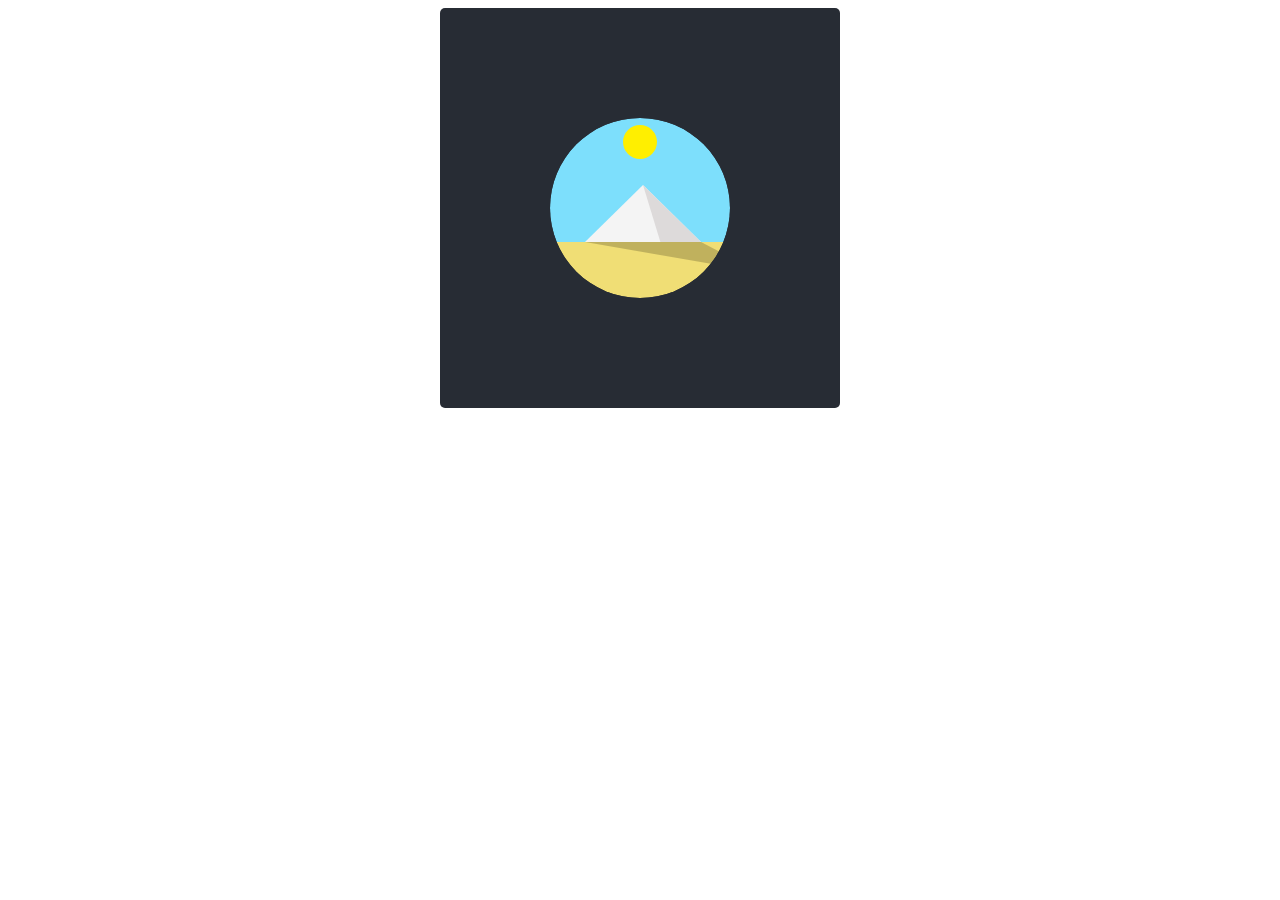
<file: day-03 (pyramide animation)/index.html>
<!DOCTYPE html>
<html lang="en">
  <head>
    <meta charset="UTF-8" />
    <meta http-equiv="X-UA-Compatible" content="IE=edge" />
    <meta name="viewport" content="width=device-width, initial-scale=1.0" />
    <link rel="stylesheet" href="style.css" />
    <title>Day 03 - The Pyramide</title>
  </head>
  <body>
    <div class="container">
      <div class="frame">
        <div class="circle">
          <div class="sky"></div>
          <div class="sun"></div>
          <div class="side-left"></div>
          <div class="side-right"></div>
          <div class="shadow"></div>
          <div class="ground"></div>
        </div>
      </div>
    </div>
  </body>
</html>
</file>
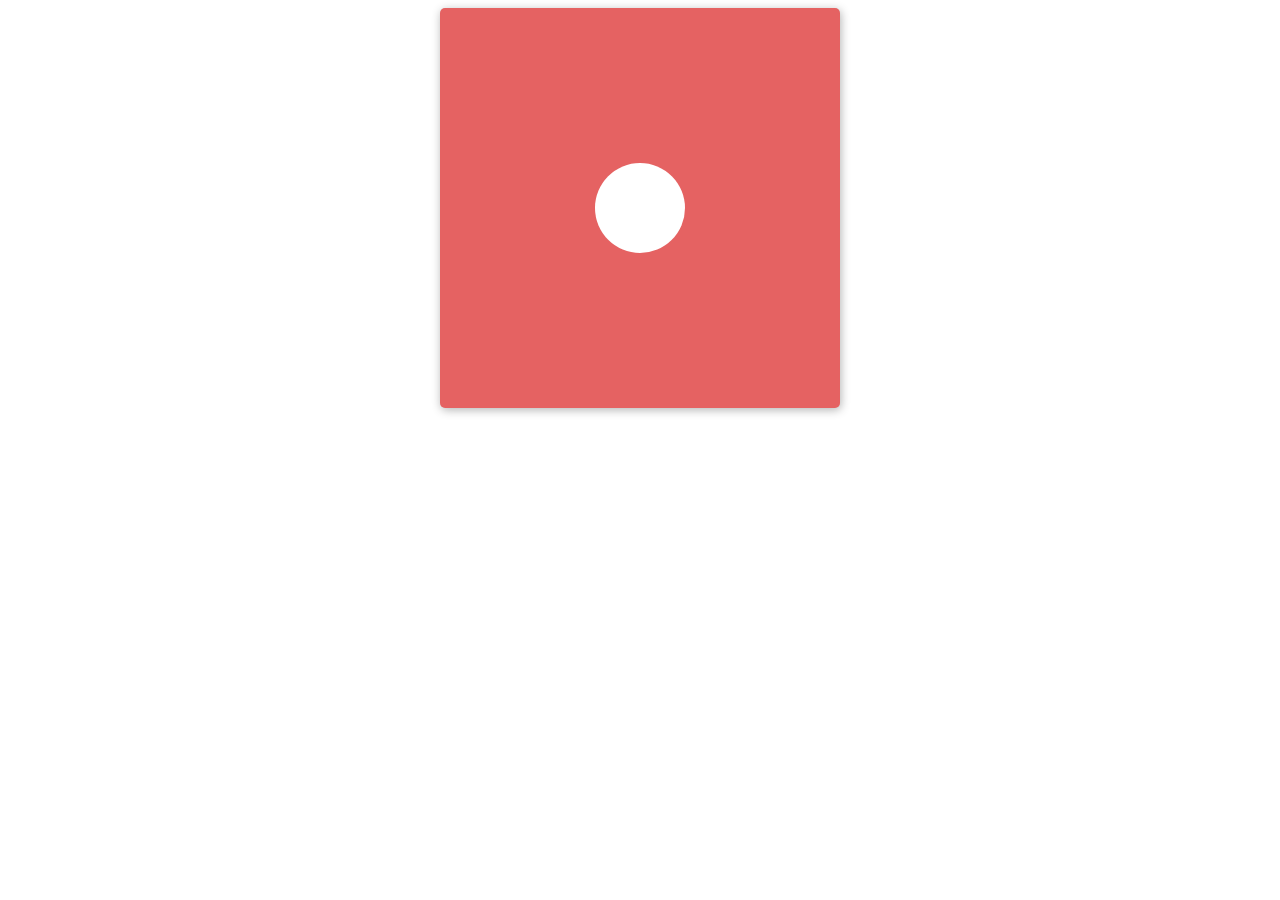
<file: day-04 (loading)/index.html>
<!DOCTYPE html>
<html lang="en">
<head>
    <meta charset="UTF-8">
    <meta http-equiv="X-UA-Compatible" content="IE=edge">
    <meta name="viewport" content="width=device-width, initial-scale=1.0">
    <link rel="stylesheet" href="style.css">
    <title>Day 04 - Loading</title>
</head>
<body>
    <div class="container">
        <div class="frame">
            <div class="circle-1"></div>
            <div class="circle-2"></div>
            <div class="circle-3"></div>
        </div>
    </div>
</body>
</html>
</file>
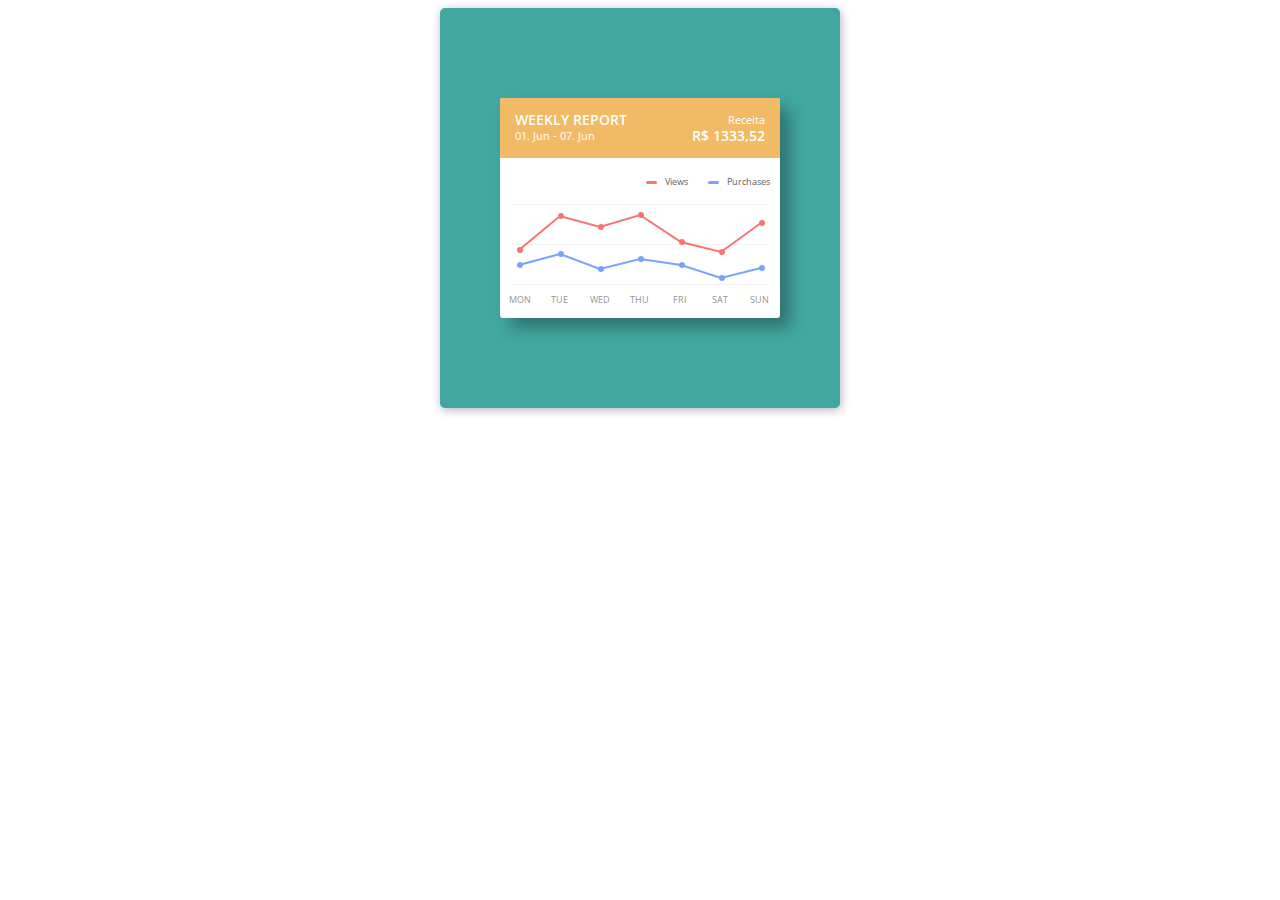
<file: day-05 (weekly report)/index.html>
<!DOCTYPE html>
<html lang="en">
  <head>
    <meta charset="UTF-8" />
    <meta http-equiv="X-UA-Compatible" content="IE=edge" />
    <meta name="viewport" content="width=device-width, initial-scale=1.0" />
    <link rel="stylesheet" href="style.css" />
    <title>Day 05 - Weekly Report</title>
  </head>
  <body>
    <div class="container">
      <div class="frame">
        <div class="card">
          <div class="header">
            <span class="title big">Weekly Report</span>
            <span class="date small">01. Jun - 07. Jun</span>
            <span class="type small">Receita</span>
            <span class="value big">R$ 1333,52</span>
          </div>
          <div class="clearfix"></div>
          <div class="parameter">
            <span class="red">Views</span>
            <span class="blue">Purchases</span>
          </div>
          <div class="statistic">
            <div class="line-1"></div>
            <div class="line-2"></div>
            <div class="line-3"></div>
            <div class="data red">
              <svg>
                <polyline
                  points="9,46 50,12 90,23 130,11 171,38 211,48 251,19"
                ></polyline>
              </svg>
              <div class="points">
                <div class="point-1">
                  <div class="tooltip">458</div>
                </div>
                <div class="point-2">
                  <div class="tooltip">812</div>
                </div>
                <div class="point-3">
                  <div class="tooltip">746</div>
                </div>
                <div class="point-4">
                  <div class="tooltip">877</div>
                </div>
                <div class="point-5">
                  <div class="tooltip">517</div>
                </div>
                <div class="point-6">
                  <div class="tooltip">434</div>
                </div>
                <div class="point-7">
                  <div class="tooltip">458</div>
                </div>
              </div>
            </div>
            <div class="data blue">
              <svg>
                <polyline
                  points="9,61 50,50 90,65 130,55 171,61 211,74 251,64"
                ></polyline>
              </svg>
              <div class="points">
                <div class="point-1">
                  <div class="tooltip">26</div>
                </div>
                <div class="point-2">
                  <div class="tooltip">41</div>
                </div>
                <div class="point-3">
                  <div class="tooltip">22</div>
                </div>
                <div class="point-4">
                  <div class="tooltip">36</div>
                </div>
                <div class="point-5">
                  <div class="tooltip">25</div>
                </div>
                <div class="point-6">
                  <div class="tooltip">13</div>
                </div>
                <div class="point-7">
                  <div class="tooltip">20</div>
                </div>
              </div>
            </div>
          </div>
          <div class="days">
            <span class="day">Mon</span>
            <span class="day">Tue</span>
            <span class="day">Wed</span>
            <span class="day">Thu</span>
            <span class="day">Fri</span>
            <span class="day">Sat</span>
            <span class="day">Sun</span>
          </div>
        </div>
      </div>
    </div>
  </body>
</html>
</file>
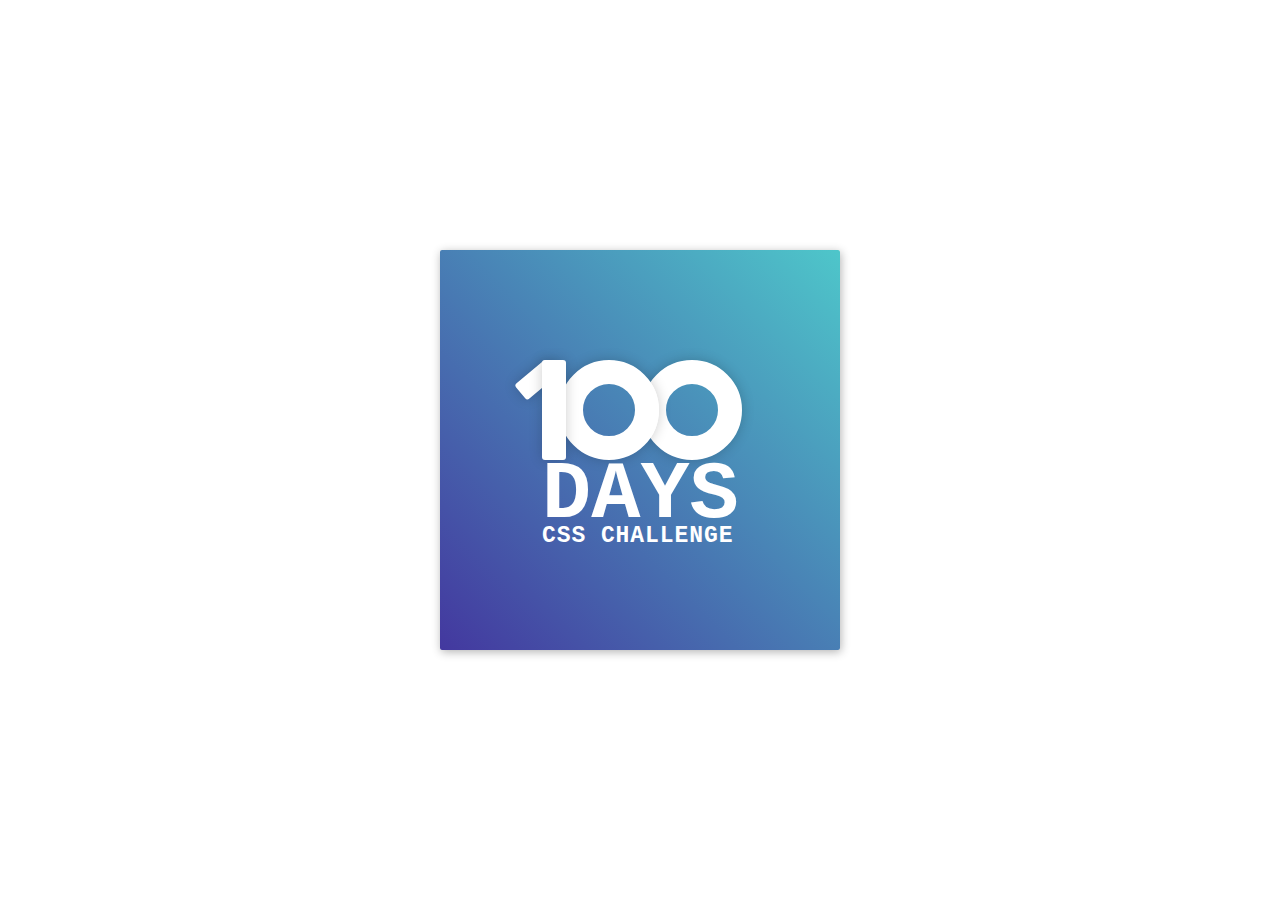
<file: day-01 (cover)/day01.html>
<!DOCTYPE html>
<html lang="en">
  <head>
    <meta charset="UTF-8" />
    <meta http-equiv="X-UA-Compatible" content="IE=edge" />
    <meta name="viewport" content="width=device-width, initial-scale=1.0" />
    <link rel="stylesheet" href="style.css">
    <title>Day 01</title>
  </head>
  <body>
    <div class="frame">
      <div class="center">
        <div class="number">
          <div class="one-one"></div>
          <div class="one-two"></div>
          <div class="zero-one"></div>
          <div class="zero-two"></div>
        </div>
        <span class="big">Days</span>
        <span class="small">CSS Challenge</span>
      </div>
    </div>
  </body>
</html>
</file>
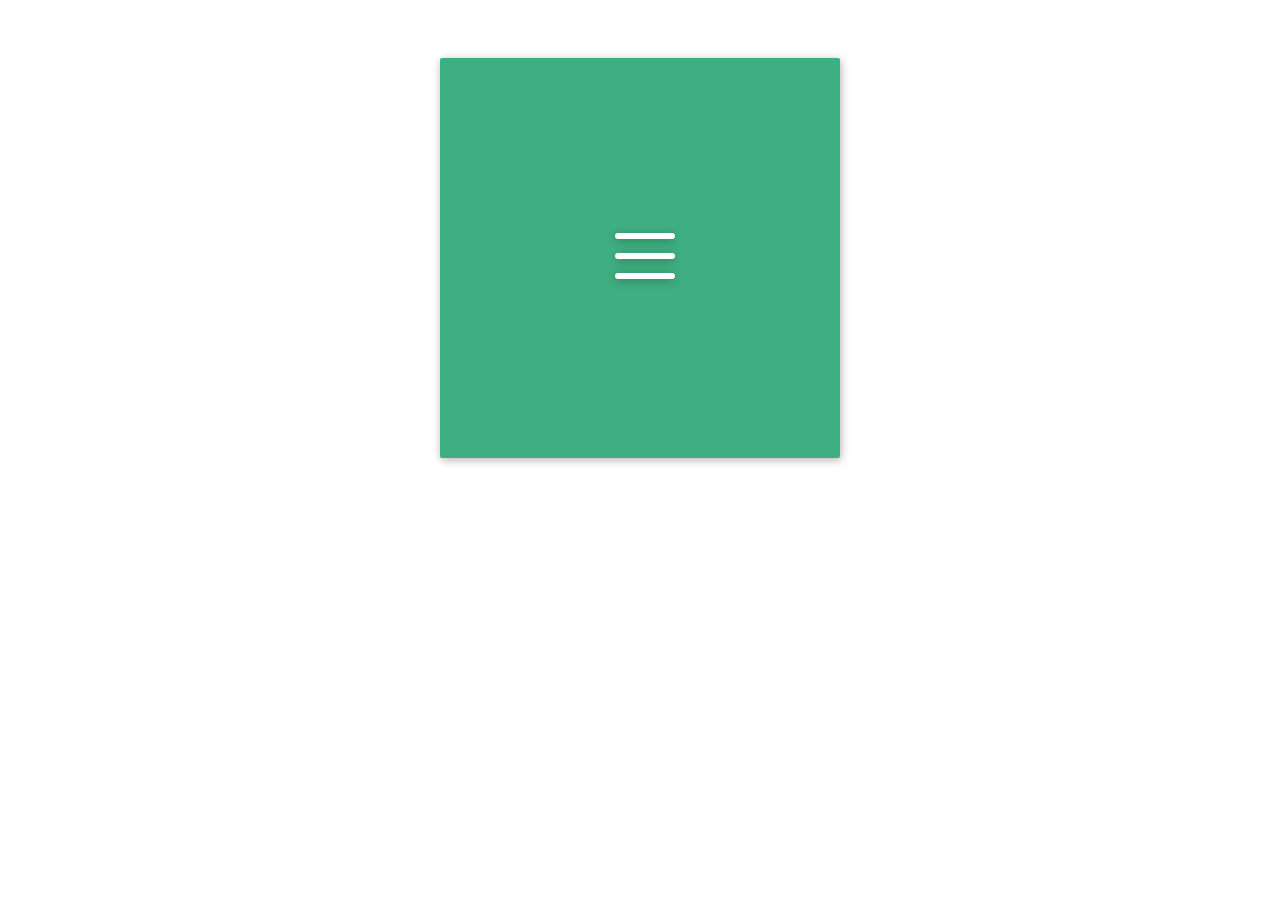
<file: day-02 (hamburguer menu)/day-02.html>
<!DOCTYPE html>
<html lang="en">
  <head>
    <meta charset="UTF-8" />
    <meta http-equiv="X-UA-Compatible" content="IE=edge" />
    <meta name="viewport" content="width=device-width, initial-scale=1.0" />
    <link rel="stylesheet" href="style.css" />
    <title>Day 02</title>
  </head>
  <body>
    <div class="container">
      <div class="frame">
        <div class="center">
          <div class="hamburguer">
            <input type="checkbox" id="checkbox-menu" />
            <label for="checkbox-menu">
              <span class="line-1"></span>
              <span class="line-2"></span>
              <span class="line-3"></span>
            </label>
          </div>
        </div>
      </div>
    </div>
  </body>
</html>
</file>
<file: day-03 (pyramide animation)/style.css>
.container {
  display: -webkit-box;
  display: -ms-flexbox;
  display: flex;
  -webkit-box-pack: center;
      -ms-flex-pack: center;
          justify-content: center;
}

.frame {
  display: -webkit-box;
  display: -ms-flexbox;
  display: flex;
  -webkit-box-pack: center;
      -ms-flex-pack: center;
          justify-content: center;
  -webkit-box-align: center;
      -ms-flex-align: center;
          align-items: center;
  position: absolute;
  background: #272c34;
  width: 400px;
  height: 400px;
  border-radius: 5px;
  color: #FFF;
}

.circle {
  position: relative;
  overflow: hidden;
  -webkit-clip-path: circle(90px at 90px 90px);
          clip-path: circle(90px at 90px 90px);
  width: 180px;
  height: 180px;
  border-radius: 50%;
}

.circle .sky {
  position: absolute;
  z-index: 0;
  top: 0;
  left: 0;
  right: 0;
  height: 124px;
  background: #7DDFFC;
  -webkit-animation: sky-turns-black 4s cubic-bezier(0.4, 0, 0.49, 1) infinite;
          animation: sky-turns-black 4s cubic-bezier(0.4, 0, 0.49, 1) infinite;
}

.circle .sun {
  position: absolute;
  z-index: 2;
  background: #FFEF00;
  width: 34px;
  height: 34px;
  top: 7px;
  left: 73px;
  border-radius: 50%;
  -webkit-transform-origin: 50% 400%;
          transform-origin: 50% 400%;
  -webkit-animation: sun-goes-down 4s cubic-bezier(0.4, 0, 0.49, 1) infinite;
          animation: sun-goes-down 4s cubic-bezier(0.4, 0, 0.49, 1) infinite;
}

.circle .side-left {
  position: absolute;
  background: #F4F4F4;
  height: 57px;
  width: 116px;
  top: 67px;
  left: 35px;
  -webkit-clip-path: polygon(0% 100%, 100% 100%, 50% 0%);
          clip-path: polygon(0% 100%, 100% 100%, 50% 0%);
  -webkit-animation: pyramide-shading 4s cubic-bezier(0.4, 0, 0.49, 1) infinite;
          animation: pyramide-shading 4s cubic-bezier(0.4, 0, 0.49, 1) infinite;
}

.circle .side-right {
  position: absolute;
  background: #DDDADA;
  height: 57px;
  width: 58px;
  top: 67px;
  left: 93px;
  -webkit-clip-path: polygon(30% 100%, 100% 100%, 0% 0%);
          clip-path: polygon(30% 100%, 100% 100%, 0% 0%);
  animation: pyramide-shading 4s cubic-bezier(0.4, 0, 0.49, 1) infinite reverse;
}

.circle .shadow {
  position: absolute;
  z-index: 2;
  background: rgba(0, 0, 0, 0.2);
  top: 124px;
  left: -80px;
  height: 30px;
  width: 360px;
  -webkit-transform-origin: 50% 0%;
          transform-origin: 50% 0%;
  -webkit-clip-path: polygon(115px 0%, 231px 0%, 80% 100%);
          clip-path: polygon(115px 0%, 231px 0%, 80% 100%);
  -webkit-animation: shadow-on-the-floor 4s cubic-bezier(0.4, 0, 0.49, 1) infinite;
          animation: shadow-on-the-floor 4s cubic-bezier(0.4, 0, 0.49, 1) infinite;
}

.circle .ground {
  position: absolute;
  z-index: 1;
  background: #F0DE75;
  height: 56px;
  bottom: 0;
  left: 0;
  right: 0;
  -webkit-animation: fading-sand 4s cubic-bezier(0.4, 0, 0.49, 1) infinite;
          animation: fading-sand 4s cubic-bezier(0.4, 0, 0.49, 1) infinite;
}

@-webkit-keyframes sun-goes-down {
  0% {
    background: #F57209;
    -webkit-transform: rotate(-70deg);
            transform: rotate(-70deg);
  }
  30% {
    background: #FFEF00;
    -webkit-transform: rotate(-28deg);
            transform: rotate(-28deg);
  }
  70% {
    background: #FFEF00;
  }
  100% {
    background: #F57209;
    -webkit-transform: rotate(70deg);
            transform: rotate(70deg);
  }
}

@keyframes sun-goes-down {
  0% {
    background: #F57209;
    -webkit-transform: rotate(-70deg);
            transform: rotate(-70deg);
  }
  30% {
    background: #FFEF00;
    -webkit-transform: rotate(-28deg);
            transform: rotate(-28deg);
  }
  70% {
    background: #FFEF00;
  }
  100% {
    background: #F57209;
    -webkit-transform: rotate(70deg);
            transform: rotate(70deg);
  }
}

@-webkit-keyframes sky-turns-black {
  0% {
    background: #272C34;
  }
  30% {
    background: #7DDFFC;
  }
  70% {
    background: #7DDFFC;
  }
  100% {
    background: #272C34;
  }
}

@keyframes sky-turns-black {
  0% {
    background: #272C34;
  }
  30% {
    background: #7DDFFC;
  }
  70% {
    background: #7DDFFC;
  }
  100% {
    background: #272C34;
  }
}

@-webkit-keyframes pyramide-shading {
  0% {
    background: #272C34;
  }
  30% {
    background: #F4F4F4;
  }
  70% {
    background: #DDDADA;
  }
  100% {
    background: #272c34;
  }
}

@keyframes pyramide-shading {
  0% {
    background: #272C34;
  }
  30% {
    background: #F4F4F4;
  }
  70% {
    background: #DDDADA;
  }
  100% {
    background: #272c34;
  }
}

@-webkit-keyframes shadow-on-the-floor {
  0% {
    -webkit-transform: scaleY(0);
            transform: scaleY(0);
    -webkit-clip-path: polygon(115px 0%, 231px 0%, 100% 100%);
            clip-path: polygon(115px 0%, 231px 0%, 100% 100%);
  }
  30% {
    -webkit-transform: scaleY(1);
            transform: scaleY(1);
    -webkit-clip-path: polygon(115px 0%, 231px 0%, 80% 100%);
            clip-path: polygon(115px 0%, 231px 0%, 80% 100%);
  }
  55% {
    -webkit-transform: scaleY(0.4);
            transform: scaleY(0.4);
  }
  75% {
    -webkit-transform: scaleY(1);
            transform: scaleY(1);
  }
  100% {
    -webkit-transform: scaleY(0);
            transform: scaleY(0);
    -webkit-clip-path: polygon(115px 0%, 231px 0%, 0% 100%);
            clip-path: polygon(115px 0%, 231px 0%, 0% 100%);
  }
}

@keyframes shadow-on-the-floor {
  0% {
    -webkit-transform: scaleY(0);
            transform: scaleY(0);
    -webkit-clip-path: polygon(115px 0%, 231px 0%, 100% 100%);
            clip-path: polygon(115px 0%, 231px 0%, 100% 100%);
  }
  30% {
    -webkit-transform: scaleY(1);
            transform: scaleY(1);
    -webkit-clip-path: polygon(115px 0%, 231px 0%, 80% 100%);
            clip-path: polygon(115px 0%, 231px 0%, 80% 100%);
  }
  55% {
    -webkit-transform: scaleY(0.4);
            transform: scaleY(0.4);
  }
  75% {
    -webkit-transform: scaleY(1);
            transform: scaleY(1);
  }
  100% {
    -webkit-transform: scaleY(0);
            transform: scaleY(0);
    -webkit-clip-path: polygon(115px 0%, 231px 0%, 0% 100%);
            clip-path: polygon(115px 0%, 231px 0%, 0% 100%);
  }
}

@-webkit-keyframes fading-sand {
  0% {
    background: #272C34;
  }
  30% {
    background: #F0DE75;
  }
  70% {
    background: #F0DE75;
  }
  100% {
    background: #272C34;
  }
}

@keyframes fading-sand {
  0% {
    background: #272C34;
  }
  30% {
    background: #F0DE75;
  }
  70% {
    background: #F0DE75;
  }
  100% {
    background: #272C34;
  }
}
/*# sourceMappingURL=style.css.map */
</file>
<file: day-04 (loading)/style.css>
.container {
  display: -webkit-box;
  display: -ms-flexbox;
  display: flex;
  -webkit-box-pack: center;
      -ms-flex-pack: center;
          justify-content: center;
}

.frame {
  position: absolute;
  background: #E56262;
  width: 400px;
  height: 400px;
  display: -webkit-box;
  display: -ms-flexbox;
  display: flex;
  -webkit-box-align: center;
      -ms-flex-align: center;
          align-items: center;
  -webkit-box-pack: center;
      -ms-flex-pack: center;
          justify-content: center;
  border-radius: 5px;
  -webkit-box-shadow: 1px 2px 10px 0px rgba(0, 0, 0, 0.3);
          box-shadow: 1px 2px 10px 0px rgba(0, 0, 0, 0.3);
}

.circle-1 {
  position: absolute;
  z-index: 3;
  width: 30px;
  height: 30px;
  background: #FFF;
  border-radius: 50%;
  -webkit-animation: jump-1 2s cubic-bezier(0.21, 0.98, 0.6, 0.99) infinite alternate;
          animation: jump-1 2s cubic-bezier(0.21, 0.98, 0.6, 0.99) infinite alternate;
}

.circle-2 {
  position: absolute;
  z-index: 2;
  width: 60px;
  height: 60px;
  background: #FFF;
  border-radius: 50%;
  -webkit-animation: jump-2 2s cubic-bezier(0.21, 0.98, 0.6, 0.99) infinite alternate;
          animation: jump-2 2s cubic-bezier(0.21, 0.98, 0.6, 0.99) infinite alternate;
}

.circle-3 {
  position: absolute;
  z-index: 1;
  width: 90px;
  height: 90px;
  background: #FFF;
  border-radius: 50%;
  -webkit-animation: jump-3 2s cubic-bezier(0.21, 0.98, 0.6, 0.99) infinite alternate;
          animation: jump-3 2s cubic-bezier(0.21, 0.98, 0.6, 0.99) infinite alternate;
}

@-webkit-keyframes jump-1 {
  0%,
  70% {
    -webkit-box-shadow: 2px 2px 3px 2px rgba(0, 0, 0, 0.2);
            box-shadow: 2px 2px 3px 2px rgba(0, 0, 0, 0.2);
    -webkit-transform: scale(0);
            transform: scale(0);
  }
  100% {
    -webkit-box-shadow: 10px 10px 15px 0 rgba(0, 0, 0, 0.3);
            box-shadow: 10px 10px 15px 0 rgba(0, 0, 0, 0.3);
    -webkit-transform: scale(1);
            transform: scale(1);
  }
}

@keyframes jump-1 {
  0%,
  70% {
    -webkit-box-shadow: 2px 2px 3px 2px rgba(0, 0, 0, 0.2);
            box-shadow: 2px 2px 3px 2px rgba(0, 0, 0, 0.2);
    -webkit-transform: scale(0);
            transform: scale(0);
  }
  100% {
    -webkit-box-shadow: 10px 10px 15px 0 rgba(0, 0, 0, 0.3);
            box-shadow: 10px 10px 15px 0 rgba(0, 0, 0, 0.3);
    -webkit-transform: scale(1);
            transform: scale(1);
  }
}

@-webkit-keyframes jump-2 {
  0%,
  40% {
    -webkit-box-shadow: 2px 2px 3px 2px rgba(0, 0, 0, 0.2);
            box-shadow: 2px 2px 3px 2px rgba(0, 0, 0, 0.2);
    -webkit-transform: scale(0);
            transform: scale(0);
  }
  100% {
    -webkit-box-shadow: 10px 10px 15px 0 rgba(0, 0, 0, 0.3);
            box-shadow: 10px 10px 15px 0 rgba(0, 0, 0, 0.3);
    -webkit-transform: scale(1);
            transform: scale(1);
  }
}

@keyframes jump-2 {
  0%,
  40% {
    -webkit-box-shadow: 2px 2px 3px 2px rgba(0, 0, 0, 0.2);
            box-shadow: 2px 2px 3px 2px rgba(0, 0, 0, 0.2);
    -webkit-transform: scale(0);
            transform: scale(0);
  }
  100% {
    -webkit-box-shadow: 10px 10px 15px 0 rgba(0, 0, 0, 0.3);
            box-shadow: 10px 10px 15px 0 rgba(0, 0, 0, 0.3);
    -webkit-transform: scale(1);
            transform: scale(1);
  }
}

@-webkit-keyframes jump-3 {
  0%,
  10% {
    -webkit-box-shadow: 2px 2px 3px 2px rgba(0, 0, 0, 0.2);
            box-shadow: 2px 2px 3px 2px rgba(0, 0, 0, 0.2);
    -webkit-transform: scale(0);
            transform: scale(0);
  }
  100% {
    -webkit-box-shadow: 10px 10px 15px 0 rgba(0, 0, 0, 0.3);
            box-shadow: 10px 10px 15px 0 rgba(0, 0, 0, 0.3);
    -webkit-transform: scale(1);
            transform: scale(1);
  }
}

@keyframes jump-3 {
  0%,
  10% {
    -webkit-box-shadow: 2px 2px 3px 2px rgba(0, 0, 0, 0.2);
            box-shadow: 2px 2px 3px 2px rgba(0, 0, 0, 0.2);
    -webkit-transform: scale(0);
            transform: scale(0);
  }
  100% {
    -webkit-box-shadow: 10px 10px 15px 0 rgba(0, 0, 0, 0.3);
            box-shadow: 10px 10px 15px 0 rgba(0, 0, 0, 0.3);
    -webkit-transform: scale(1);
            transform: scale(1);
  }
}
/*# sourceMappingURL=style.css.map */
</file>
<file: day-05 (weekly report)/style.css>
@import url(https://fonts.googleapis.com/css?family=Open+Sans:600,400);
.container {
  display: -webkit-box;
  display: -ms-flexbox;
  display: flex;
  -webkit-box-pack: center;
      -ms-flex-pack: center;
          justify-content: center;
}

.frame {
  display: -webkit-box;
  display: -ms-flexbox;
  display: flex;
  -webkit-box-pack: center;
      -ms-flex-pack: center;
          justify-content: center;
  -webkit-box-align: center;
      -ms-flex-align: center;
          align-items: center;
  position: absolute;
  height: 400px;
  width: 400px;
  background: #42A7A1;
  border-radius: 5px;
  -webkit-box-shadow: 1px 2px 10px 0px rgba(0, 0, 0, 0.3);
          box-shadow: 1px 2px 10px 0px rgba(0, 0, 0, 0.3);
  font-family: 'Open Sans', Helvetica, sans-serif;
}

.card {
  position: absolute;
  height: 220px;
  width: 280px;
  background: #FFF;
  border-radius: 3px;
  -webkit-box-shadow: 10px 10px 15px 0 rgba(0, 0, 0, 0.3);
          box-shadow: 10px 10px 15px 0 rgba(0, 0, 0, 0.3);
  overflow: hidden;
}

.card .header {
  position: relative;
  height: 60px;
  width: 100%;
  background: #F1BA64;
  color: #FFF;
}

.card .header .big {
  position: absolute;
  font-weight: 600;
  font-size: 14px;
  text-transform: uppercase;
}

.card .header .small {
  position: absolute;
  font-weight: 400;
  font-size: 11px;
}

.card .header .title {
  top: 12px;
  left: 15px;
}

.card .header .date {
  top: 30px;
  left: 15px;
}

.card .header .type {
  top: 14px;
  right: 15px;
}

.card .header .value {
  top: 28px;
  right: 15px;
}

.parameter {
  text-align: right;
  padding: 10px 0 14px 0;
}

.parameter span {
  position: relative;
  font-size: 9px;
  color: #606060;
  line-height: 13px;
  padding: 0 10px 0 25px;
}

.parameter span:before {
  position: absolute;
  left: 6px;
  top: 6px;
  display: block;
  content: '';
  width: 11px;
  height: 3px;
  border-radius: 3px;
}

.parameter .red:before {
  background: #FA7373;
}

.parameter .blue:before {
  background: #7BA2FF;
}

.statistic {
  position: relative;
  height: 81px;
  width: 260px;
  margin: 0 auto;
}

.statistic .line-1, .statistic .line-2, .statistic .line-3 {
  position: absolute;
  top: 0;
  left: 0;
  right: 0;
  height: 1px;
  background: #F2F2F2;
}

.statistic .line-2 {
  top: 40px;
}

.statistic .line-3 {
  top: inherit;
  bottom: 0;
}

.statistic .data svg {
  position: absolute;
  inset: 0;
}

.statistic .data polyline {
  fill: none;
  stroke-width: 2;
  stroke-linecap: round;
}

.statistic .data.red polyline {
  stroke: #FA7373;
}

.statistic .data.blue polyline {
  stroke: #7BA2FF;
}

.statistic .data .tooltip {
  position: absolute;
  bottom: 13px;
  left: 50%;
  -webkit-transform: translate3d(-50%, 10px, 0);
          transform: translate3d(-50%, 10px, 0);
  font-weight: 600;
  font-size: 11px;
  line-height: 11px;
  color: #FFF;
  padding: 8px 6px;
  border-radius: 3px;
  visibility: hidden;
  opacity: 0;
  -webkit-transition: opacity 0.4s ease-out 0s, -webkit-transform 0.4s ease-out 0s;
  transition: opacity 0.4s ease-out 0s, -webkit-transform 0.4s ease-out 0s;
  transition: transform 0.4s ease-out 0s, opacity 0.4s ease-out 0s;
  transition: transform 0.4s ease-out 0s, opacity 0.4s ease-out 0s, -webkit-transform 0.4s ease-out 0s;
}

.statistic .data .tooltip:after {
  position: absolute;
  display: block;
  content: '';
  height: 6px;
  width: 6px;
  left: 50%;
  margin-left: -3px;
  -webkit-transform: rotate(45deg);
          transform: rotate(45deg);
}

.statistic .data [class^="point-"] {
  position: absolute;
  width: 6px;
  height: 6px;
  border-radius: 3px;
  cursor: pointer;
  z-index: 10;
}

.statistic .data [class^="point-"]:hover .tooltip {
  visibility: visible;
  opacity: 1;
  -webkit-transform: translate3d(-50%, 0, 0);
          transform: translate3d(-50%, 0, 0);
}

.statistic .data.red [class^="point-"],
.statistic .data.red .tooltip,
.statistic .data.red .tooltip:after {
  background: #FA7373;
}

.statistic .data.red .point-1 {
  left: 7px;
  top: 43px;
}

.statistic .data.red .point-2 {
  left: 48px;
  top: 9px;
}

.statistic .data.red .point-3 {
  left: 88px;
  top: 20px;
}

.statistic .data.red .point-4 {
  left: 128px;
  top: 8px;
}

.statistic .data.red .point-5 {
  left: 169px;
  top: 35px;
}

.statistic .data.red .point-6 {
  left: 209px;
  top: 45px;
}

.statistic .data.red .point-7 {
  left: 249px;
  top: 16px;
}

.statistic .data.blue [class^="point-"],
.statistic .data.blue .tooltip,
.statistic .data.blue .tooltip:after {
  background: #7BA2FF;
}

.statistic .data.blue .point-1 {
  left: 7px;
  top: 58px;
}

.statistic .data.blue .point-2 {
  left: 48px;
  top: 47px;
}

.statistic .data.blue .point-3 {
  left: 88px;
  top: 62px;
}

.statistic .data.blue .point-4 {
  left: 128px;
  top: 52px;
}

.statistic .data.blue .point-5 {
  left: 169px;
  top: 58px;
}

.statistic .data.blue .point-6 {
  left: 209px;
  top: 71px;
}

.statistic .data.blue .point-7 {
  left: 249px;
  top: 61px;
}

.days {
  width: 280px;
  margin: 0 auto;
}

.days .day {
  display: block;
  float: left;
  width: 14.28571%;
  font-size: 9px;
  color: #949494;
  line-height: 30px;
  text-transform: uppercase;
  text-align: center;
}
/*# sourceMappingURL=style.css.map */
</file>
<file: day-01 (cover)/style.css>
.frame {
    position: absolute;
    top: 50%;
    left: 50%;
    width: 400px;
    height: 400px;
    margin-top: -200px;
    margin-left: -200px;
    border-radius: 2px;
    box-shadow: 1px 2px 10px 0px rgba(0, 0, 0, 0.3);
    background: #43389F;
    background: -webkit-linear-gradient(bottom left, #43389F 0%, #4ec6ca 100%);
    background: -moz-linear-gradient(bottom left, #43389F 0%, #4ec6ca 100%);
    background: -o-linear-gradient(bottom left, #43389F 0%, #4ec6ca 100%);
    background: linear-gradient(to top right, #43389F 0%, #4ec6ca 100%);
    filter: progid:DXImageTransform.Microsoft.gradient(startColorstr='#43389F', endColorstr='#4ec6ca', GradientType=1);
    font-family: 'Courier New', 'Courier', sans-serif;
    color: #fff;
    -webkit-font-smoothing: antialiased;
    -moz-osx-font-smoothing: grayscale;
}

.center {
    position: absolute;
    top: 50.8%;
    left: 50.5%;
    transform: translate(-50%, -50%);
}

.number {
    position: relative;
    height: 100px;
    width: 200px;

    .one-one {
        position: absolute;
        z-index: 1;
        top: 0;
        left: -16px;
        height: 40px;
        width: 20px;
        background: #fff;
        border-radius: 3px;
        transform: rotate(50deg);
        box-shadow: 0 0 13px 0 rgba(0, 0, 0, 0.2);
    }

    .one-two {
        position: absolute;
        z-index: 10;
        top: 0;
        left: 0px;
        height: 100px;
        width: 24px;
        background: #fff;
        border-radius: 3px;
        box-shadow: 0 0 13px 0 rgba(0, 0, 0, 0.2)
    }

    .zero-one,
    .zero-two {
        position: absolute;
        z-index: 8;
        top: 0;
        left: 17px;
        box-sizing: border-box;
        height: 100px;
        width: 100px;
        border-radius: 50%;
        border: 24px solid #fff;
        box-shadow: 0 0 13px 0 rgba(0, 0, 0, 0.2);

    }

    .zero-two {
        z-index: 6;
        left: 100px;
    }
}

.big {
    position: relative;
    z-index: 20;
    display: block;
    font-size: 82px;
    line-height: 60px;
    text-transform: uppercase;
    font-weight: 700;
    margin-top: 6px;
}

.small {
    position: relative;
    z-index: 20;
    display: block;
    font-size: 23px;
    line-height: 20px;
    text-transform: uppercase;
    font-weight: 700;
    letter-spacing: .04em;
}
</file>
<file: day-02 (hamburguer menu)/style.css>
.container {
    display: flex;
    height: 500px;
    justify-content: center;
    align-items: center;
}

.frame {
    position: absolute;
    background: #3FAF82;
    width: 400px;
    height: 400px;
    border-radius: 2px;
    box-shadow: 1px 2px 10px 0px rgba(0, 0, 0, 0.3);
    color: #FFF;

}

.center {
    position: absolute;

}

.hamburguer {
    width: 400px;
    height: 400px;
    display: flex;
    justify-content: center;
    align-items: center;

}

#checkbox-menu {
    position: absolute;
    opacity: 0;
}

label {
    cursor: pointer;
    position: relative;
    display: block;
    height: 50px;
    width: 50px;
}

.line-1,
.line-2,
.line-3 {
    position: absolute;
    display: block;
    height: 6px;
    width: 60px;
    background-color: #FFF;
    border-radius: 5px;
    box-shadow: 0 2px 10px 0 rgba(0, 0, 0, 0.3);
    transition: 0.25s ease-in-out;

}

.line-1 {
    top: 0px;
}

.line-2 {
    top: 20px;
}

.line-3 {
    top: 40px;
}

#checkbox-menu:checked+label .line-1 {
    transform: rotate(45deg);
    top: 8px;
}

#checkbox-menu:checked+label .line-2 {
    transform: translate(6px, -10px);
    opacity: 0;
}

#checkbox-menu:checked+label .line-3 {
    transform: rotate(-45deg);
    top: 8px;
}
</file>
